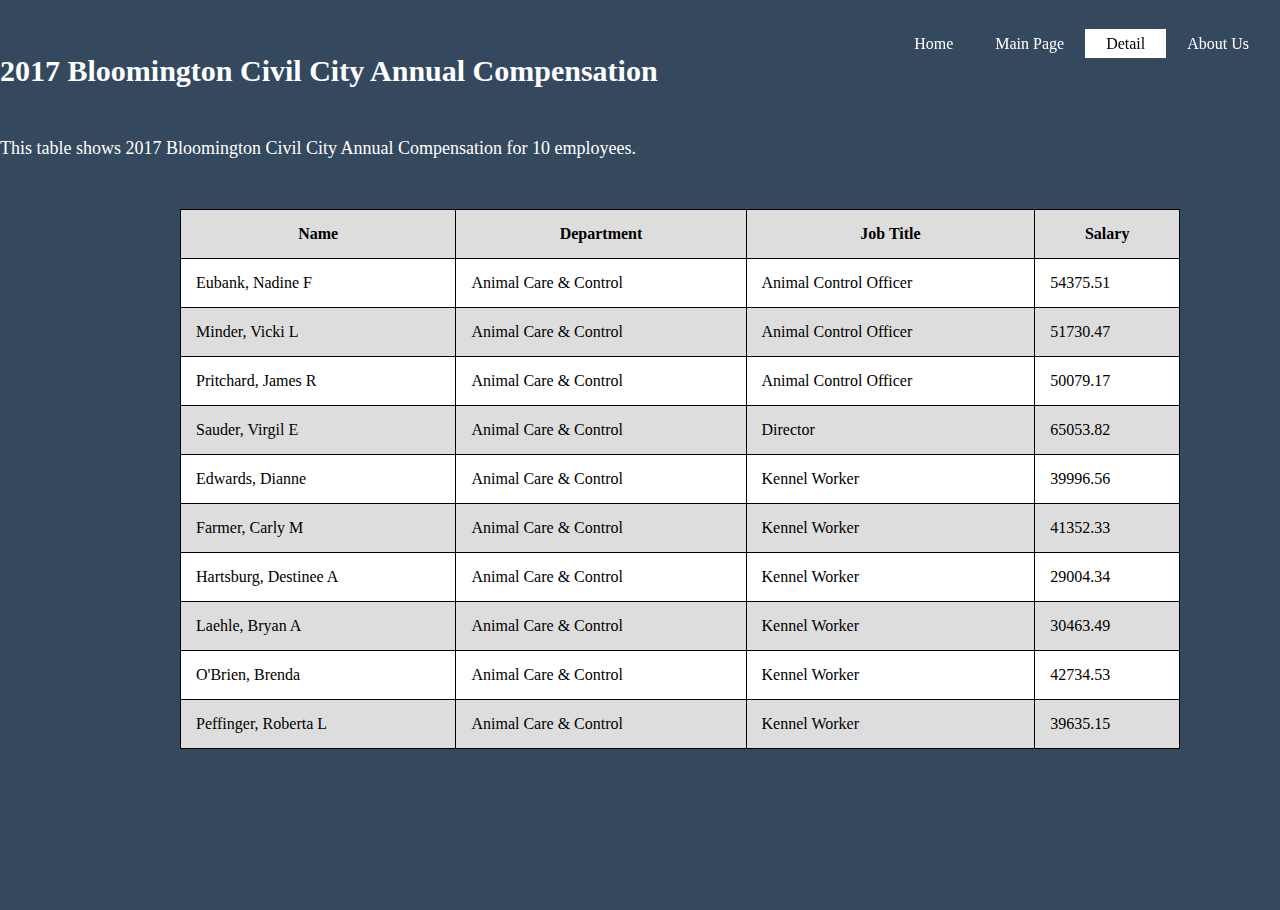
<file: detail.html>
<!DOCTYPE html>
<html>
<head>
  <title>Detail</title>
  <link rel="stylesheet" type="text/css" href="css/style3.css">
</head>
<body>
  <header>
    <div class="main">
      <ul>
        <li><a href="index.html">Home</a><li>
        <li><a href="mainpage.html">Main Page</a><li>
        <li class="active"><a href="detail.html">Detail</a><li>
        <li><a href="aboutus.html">About Us</a><li>
      </ul>
    </div>
    <div class="tb">
      <table>
		 <div>
        <h1 class="table-title">&nbsp;</h1><h1 class="table-title">2017 Bloomington Civil City Annual Compensation</h1>
		 </div>
        <tr>
          <th>Name</th>
          <th>Department</th>
          <th>Job Title</th>
          <th>Salary</th>
        </tr>
        <tr>
          <td>Eubank, Nadine F</td>
          <td>Animal Care & Control</td>
          <td>Animal Control Officer</td>
          <td>54375.51</td>
        </tr>
        <tr>
          <td>Minder, Vicki L</td>
          <td>Animal Care & Control</td>
          <td>Animal Control Officer</td>
          <td>51730.47</td>
        </tr>
        <tr>
          <td>Pritchard, James R</td>
          <td>Animal Care & Control</td>
          <td>Animal Control Officer</td>
          <td>50079.17</td>
        </tr>
        <tr>
          <td>Sauder, Virgil E</td>
          <td>Animal Care & Control</td>
          <td>Director</td>
          <td>65053.82</td>
        </tr>
        <tr>
          <td>Edwards, Dianne</td>
          <td>Animal Care & Control</td>
          <td>Kennel Worker</td>
          <td>39996.56</td>
        </tr>
        <tr>
          <td>Farmer, Carly M</td>
          <td>Animal Care & Control</td>
          <td>Kennel Worker</td>
          <td>41352.33</td>
        </tr>
        <tr>
          <td>Hartsburg, Destinee A</td>
          <td>Animal Care & Control</td>
          <td>Kennel Worker</td>
          <td>29004.34</td>
        </tr>
        <tr>
          <td>Laehle, Bryan A</td>
          <td>Animal Care & Control</td>
          <td>Kennel Worker</td>
          <td>30463.49</td>
        </tr>
        <tr>
          <td>O'Brien, Brenda</td>
          <td>Animal Care & Control</td>
          <td>Kennel Worker</td>
          <td>42734.53</td>
        </tr>
        <tr>
          <td>Peffinger, Roberta L</td>
          <td>Animal Care & Control</td>
          <td>Kennel Worker</td>
          <td>39635.15</td>
        </tr>

    </div>
    <div class="description">
      <p>This table shows 2017 Bloomington Civil City Annual Compensation for 10 employees.</p>
    </div>

    </table>
  </header>
</body>
</html>
</file>
<file: css/style3.css>
*{
  margin: 0;
  padding: 0;
  font-family: Century Gothic;
}

header {
  height: 100vh;
  background-size: cover;
  background-position: center;
  background-color: #34495e;
}
body {
  background-color: #34495e;
}

.main {
  max-width: 1200px;
  margin: auto;
  margin-right: 10px;
  position: fixed;
	right:0px;
}


.logo img {
  float: left;
  width: 180px;
  height: auto;
  position: absolute;
  top: 0px;
  left: 0px;
}

ul {
  float: right;
  list-style-type: none;
  margin-top: 25px;
}

ul li {
  display: inline-block;
}

ul li a {
  text-decoration: none;
  color: #fff;
  padding: 5px 20px;
  border: 1px solid transparent;
  transition: 0.6s ease;
}

ul li a:hover {
  background: #fff;
  color: #000;
}

ul li.active a{
  background: #fff;
  color: #000;
}

.table-title {
  font-size: 30px;
  color:white;
  margin-top: 10px;
}

table {
  width: 1000px;
  margin-left: 180px;
  margin-right: auto;
  margin-top: 50px;
  margin-bottom: auto;
  /* border-spacing: 40px; */
}

th{
  text-align: center;
  margin-top: 200px;
  margin-left: auto;
}

/* caption{
  color: #fff;
  font-size: 24px;
  border-spacing: 5px;
} */

table, th, td {
  border: 1px solid #000;
  border-collapse: collapse;

}

th, td {
  padding: 15px;
}

tr:nth-child(even){
  background-color: #fff;

}

tr:nth-child(odd){
  background-color: #ddd;
}

.container {
  width: 400px;
  height: 400px;
  margin: 100px;
}

.description p{
  font-size: 18px;
  margin-top: 50px;
  text-align: justify;
  color: white;

}

@mediascreenand(max-device-width:400px){
　　.column{
　　float:none;
　　width:auto;
　　}
　　#sidebar{
　　display:none;
　　}
　　}

img,object{max-width:100%;}
</file>
